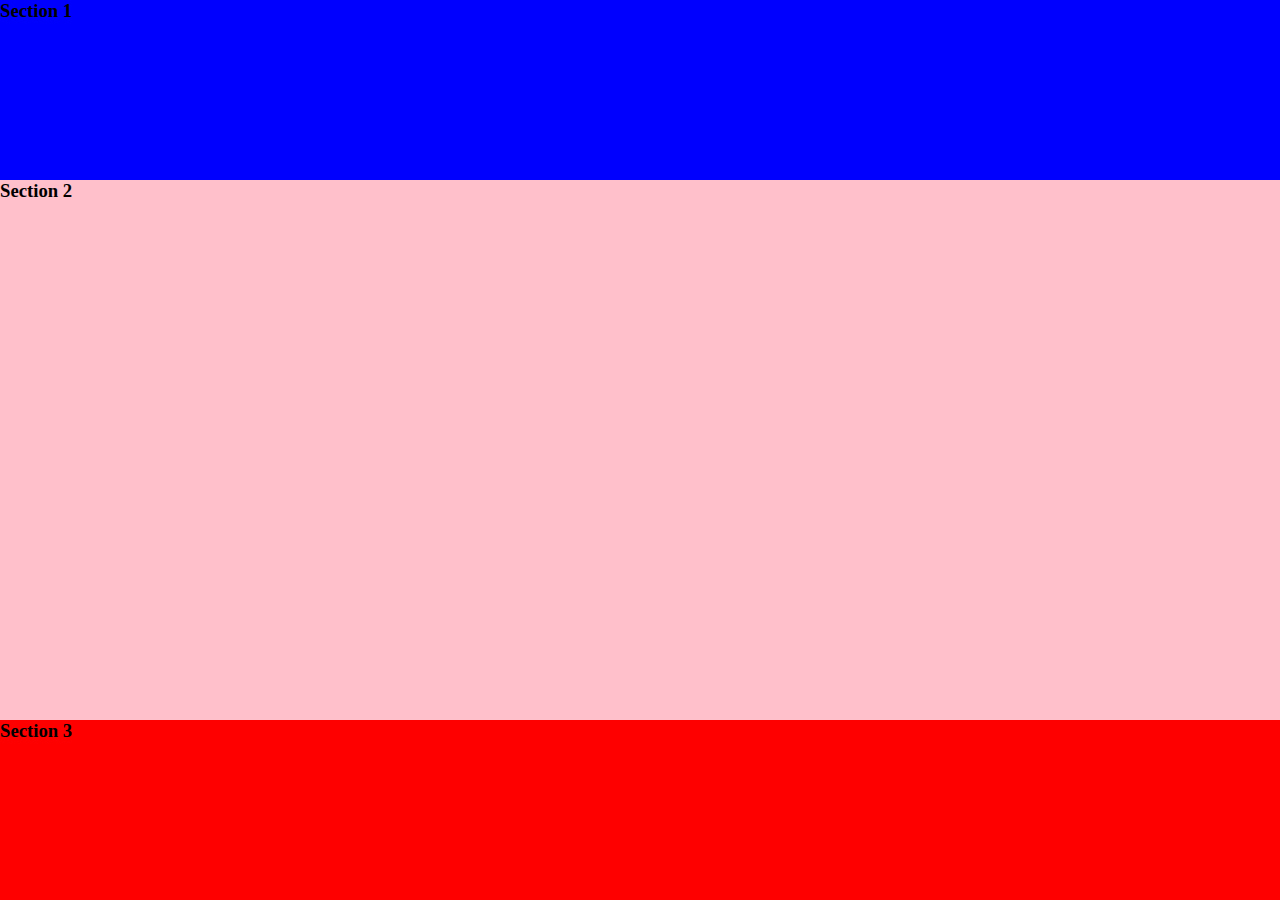
<file: template/sample/split.html>
<!DOCTYPE html>
<html lang="en">

<head>
    <meta charset="UTF-8">
    <meta http-equiv="X-UA-Compatible" content="IE=edge">
    <meta name="viewport" content="width=device-width, initial-scale=1.0">
    <link rel="stylesheet" href="style.css">
    <title>section split</title>
</head>

<body>
    <div class="container">
        <section class="sec1">
            <h3>Section 1</h3>
        </section>

        <section class="sec2">
            <h3>Section 2</h3>
        </section>

        <section class="sec3">
            <h3>Section 3</h3>
        </section>
    </div>
</body>

</html>
</file>
<file: template/sample/style.css>
* {
    padding: 0;
    margin: 0;
}

body {
    font-family: -apple-system, BlinkMacSystemFont;
}

.container {
    height: 100vh;
    display: grid;
    /* background: red; */
}

.sec1 {
    height: 20vh;
    width: flex;
    display: flex;
    background: blue;
}

.sec2 {
    height: 60vh;
    display: flex;
    background: pink;
}

.sec3 {
    height: 20vh;
    display: flex;
    background: red;
}
</file>
